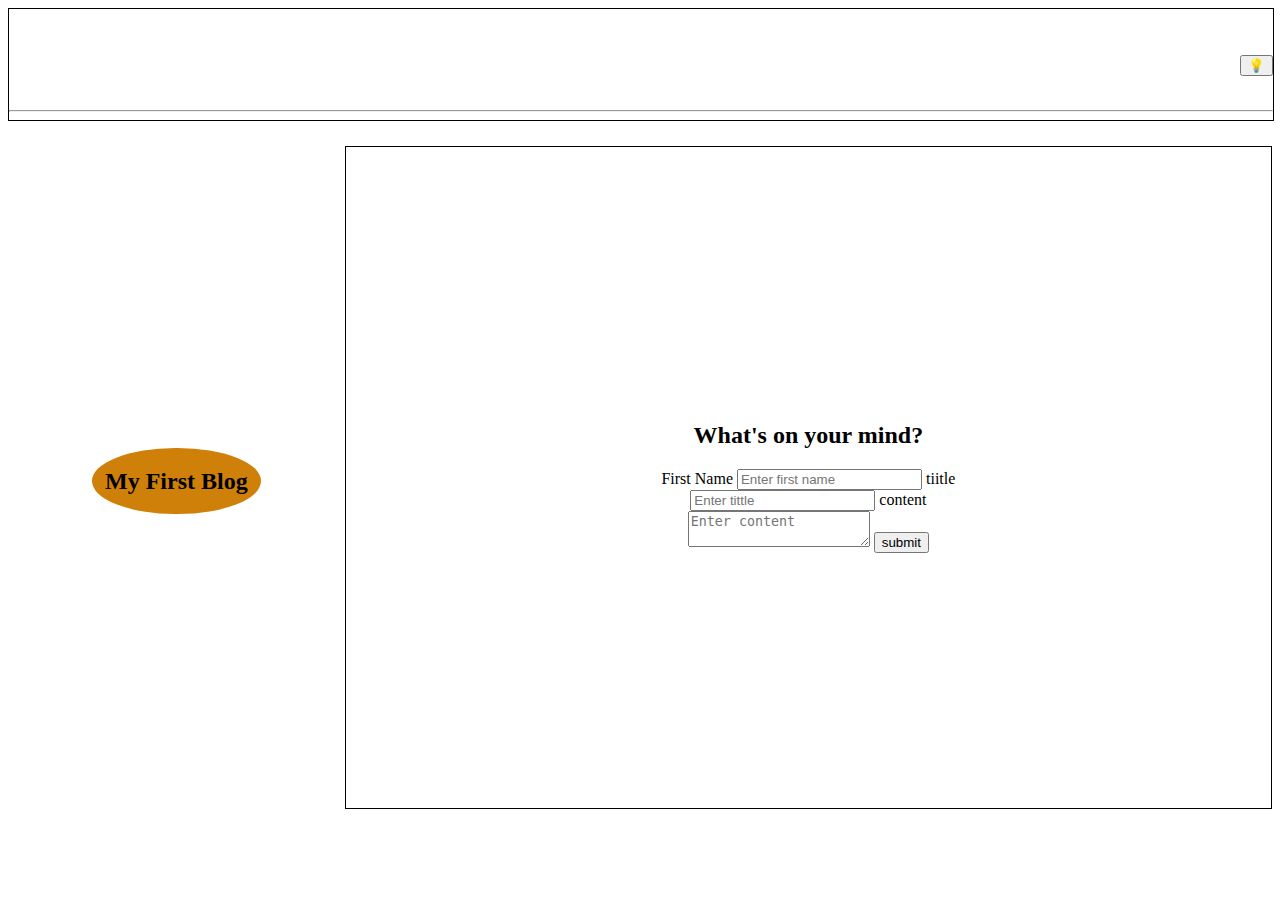
<file: index.html>
<!DOCTYPE html>
<html lang="en">

<head>
    <meta charset="UTF-8">
  <meta name="viewport" content="width=device-width, initial-scale=1.0">
  <meta http-equiv="X-UA-Compatible" content="ie=edge">
  <meta name="Description" content="Enter your description here" />
  <link rel="stylesheet" href="./assets/css/styles.css">
  <title>Personal Blog</title>
</head>


<Body>
    <header>
        <h1>
            <p>
                <button id="theme-btn" class="btn btn-info">💡</button>
            </p>
        </h1>
        
    
    <hr />
    </header>
<main>
    <section class = "left">
        <div>
            <h2>My First Blog</h2>

    </div>
    </section>

    <section class = "box">
        
            <h2>What's on your mind?</h2>
            <div class="col-12 col-sm-6">
                <label for="first-name">First Name</label>
                <input id="first-name" type="text" class="form-input" name="first-name" placeholder="Enter first name" />
                <label for="tittle">tiitle</label>
                <input id="tittle" type="text" class="form-input" placeholder="Enter tittle" />
                <label for="content">content</label>
                <textarea id="content" type="text" class="form-input"  placeholder="Enter content" ></textarea>
                <button id="submit">submit</button>
              </div>

    </section>
</main>

<script src="https://code.jquery.com/jquery-3.5.1.min.js"></script>

  <script type="text/javascript" src="./assets/js/script.js">
  </script>
</Body>
</file>
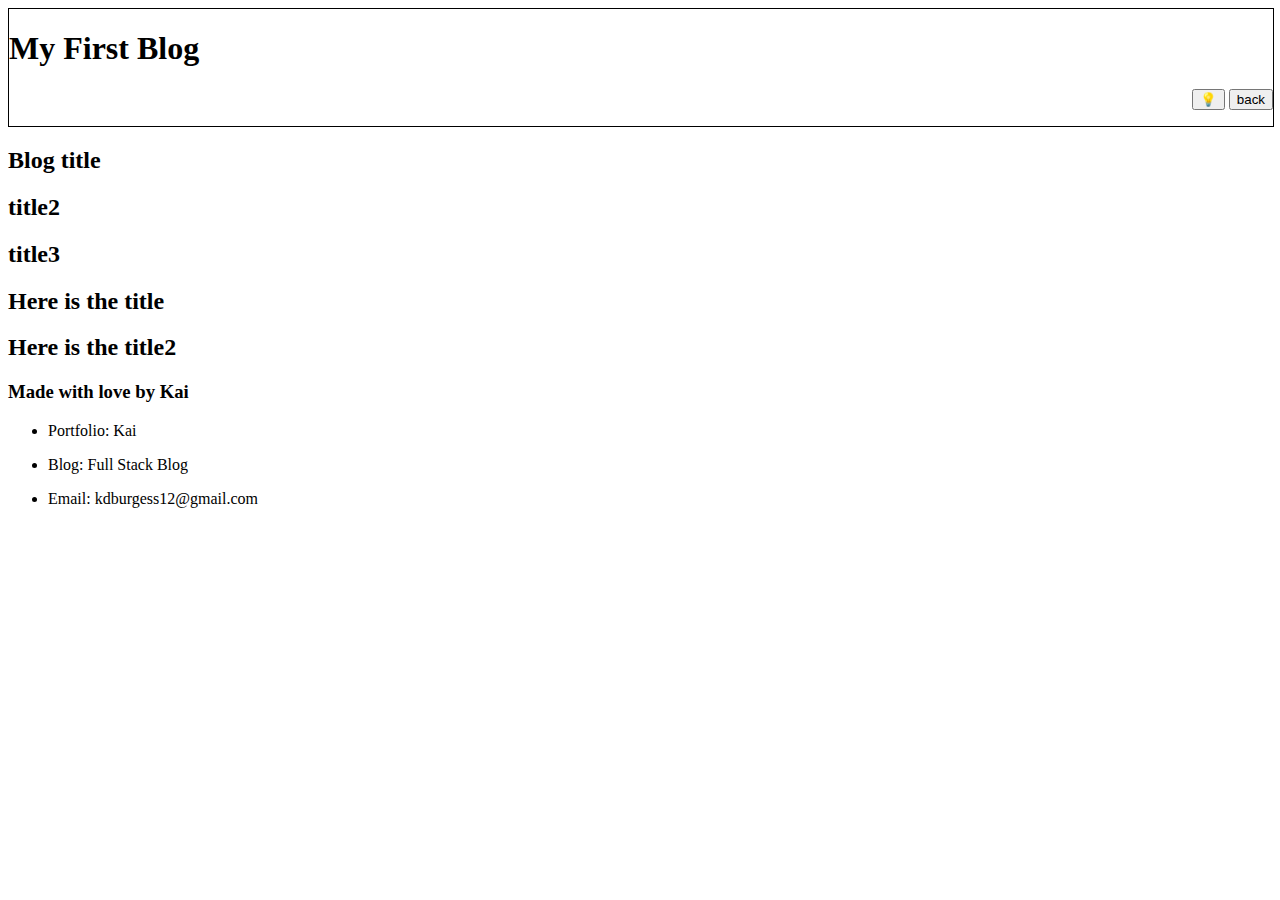
<file: blog.html>
<!DOCTYPE html>
<html lang="en">
<head>
    <meta charset="UTF-8">
    <meta name="viewport" content="width=device-width, initial-scale=1.0">
    <link rel="stylesheet" href="./assets/css/blog.css">
    <title>My first blog</title>
</head>
<body>
    <header>
    <h1>My First Blog </h1>
    <p>
    <button id="theme-btn" class="btn btn-info">💡</button>
    <button id="back">back</button>
</p>
</header>
<main>
    <!-- Student code goes here -->
    <section class="card" id="Blog title">
      <h2>Blog title</h2>
   

    </section>
 
    <section class="card" id="title2">
        <h2>title2</h2>
    
 
    </section>
 
    <section class="card" id="title3">
        <h2>title3</h2>
      
 
    </section>
 
    <section class="card" id="Here is the title">
      <h2>Here is the title</h2>
     
 
    </section> 
    <section class="card" id="Here is the title2">
        <h2>Here is the title2</h2>
       
   
      </section> 

  </main>

  <footer>
    <h3>Made with love by Kai</h3>
    <p>
        <ul>
            <li>Portfolio: Kai</li>
        </ul>
        <ul>
            <li>Blog: Full Stack Blog</li>
        </ul>
        <ul>
            <li>Email: kdburgess12@gmail.com</li>
        </ul>
    </p>
  </footer>








    <script src="https://code.jquery.com/jquery-3.5.1.min.js"></script>
    <script type="text/javascript" src="./assets/js/blog.js">
    </script>
</body>
</html>
</file>
<file: assets/css/styles.css>
h1 {
    text-align: end;
}

header {
    width: 100%;
    border: 1px solid black;
  }


  main {
    /* Turns this element into a flexbox */
    display: flex;
    /* Forces elements to the next line if they don't fit */
    
    margin-top: 2%;
    align-items: center;
  }
 


  .box {
    /* A flex-basis of 200px sets the starting width */
    /* A flex-grow value of 1 allows the elements to evenly grow to fill the remaining space */
    
    padding: 255px;
    text-align: center;
    border-style: solid;
    border-width: 1px;
  }


  .left div {
    display: flex;
    border-radius: 50%;
    /* Forces elements to the next line if they don't fit */
    flex-wrap: wrap;
    margin-top: 2%;
    background-color:rgb(207, 128, 9);
    justify-content: center;
    width: 50%;
    height: 50%;
    

  }

  .left {
    width: 50%;
    display: flex;
justify-content: center;
  }
</file>
<file: assets/css/blog.css>
p {
    text-align: end;
}

header {
    width: 100%;
    border: 1px solid black;
  }
</file>
